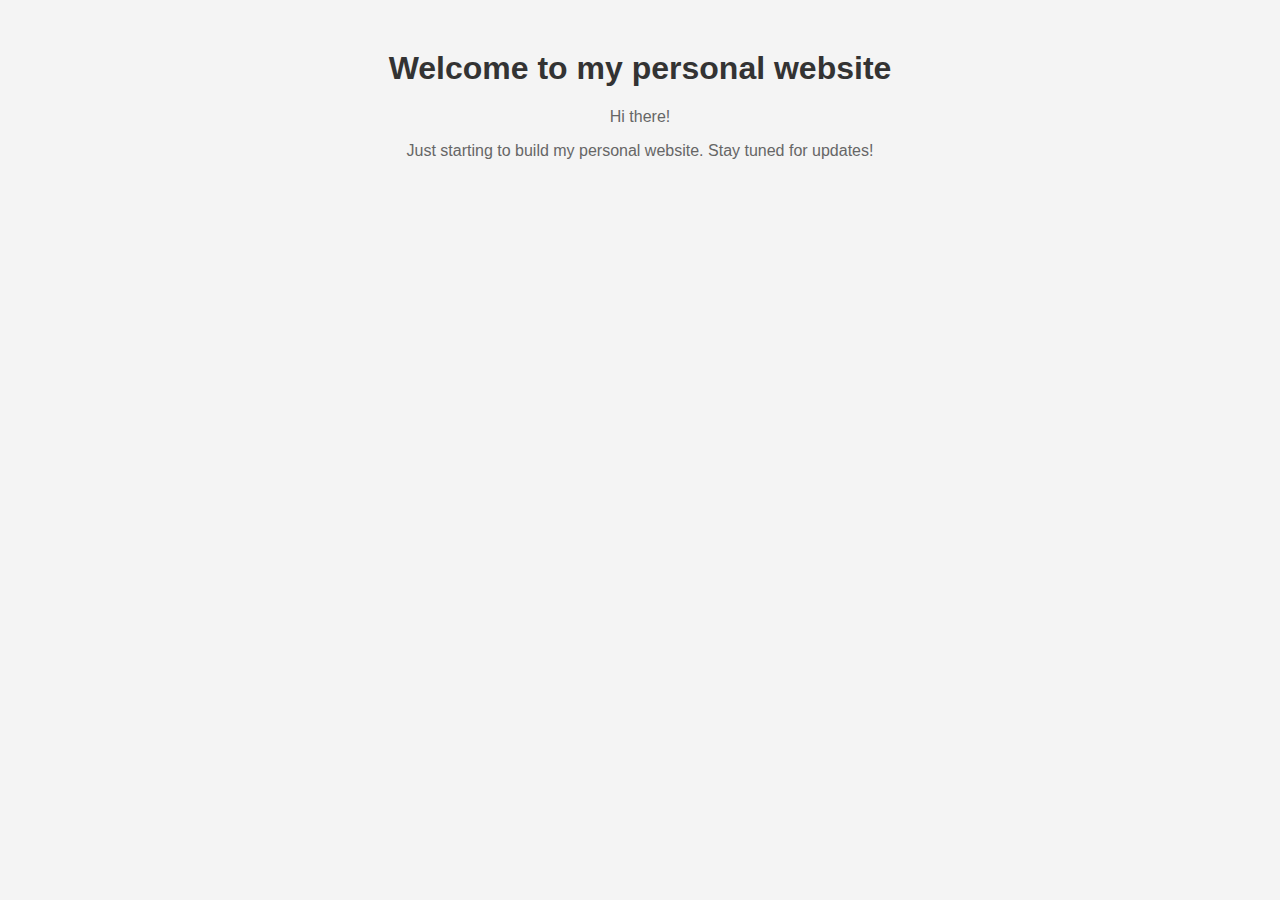
<file: index.html>
<!DOCTYPE html>
<html>
<head>
   <meta charset="utf-8">
   <meta name="viewport" content="width=device-width, initial-scale=1">
   <meta name="description" content="My personal website">
   <meta name="keywords" content="personal, website, toomasv">
   <meta name="author" content="Toomas Vooglaid">
   <meta name="robots" content="index, follow">
   <meta name="revisit-after" content="7 days">
   <meta name="language" content="en">

   <!--link rel="stylesheet" type="text/css" href="style.css" -->
   <style>
      body {
         font-family: Arial, sans-serif;
         margin: 0;
         padding: 0;
         background-color: #f4f4f4;
      }
      h1 {
         color: #333;
         text-align: center;
         margin-top: 50px;
      }
      p {
         color: #666;
         text-align: center;
      }
   </style>
  <title>My personal website</title>
</head>
<body>
  <h1>Welcome to my personal website</h1>
  <p>Hi there!</p>
  <p>Just starting to build my personal website. Stay tuned for updates!</p>
  <!--p><a href="kood/">GraphQL</a></p-->
  <script>
  </script>
</body>
</html>
</file>
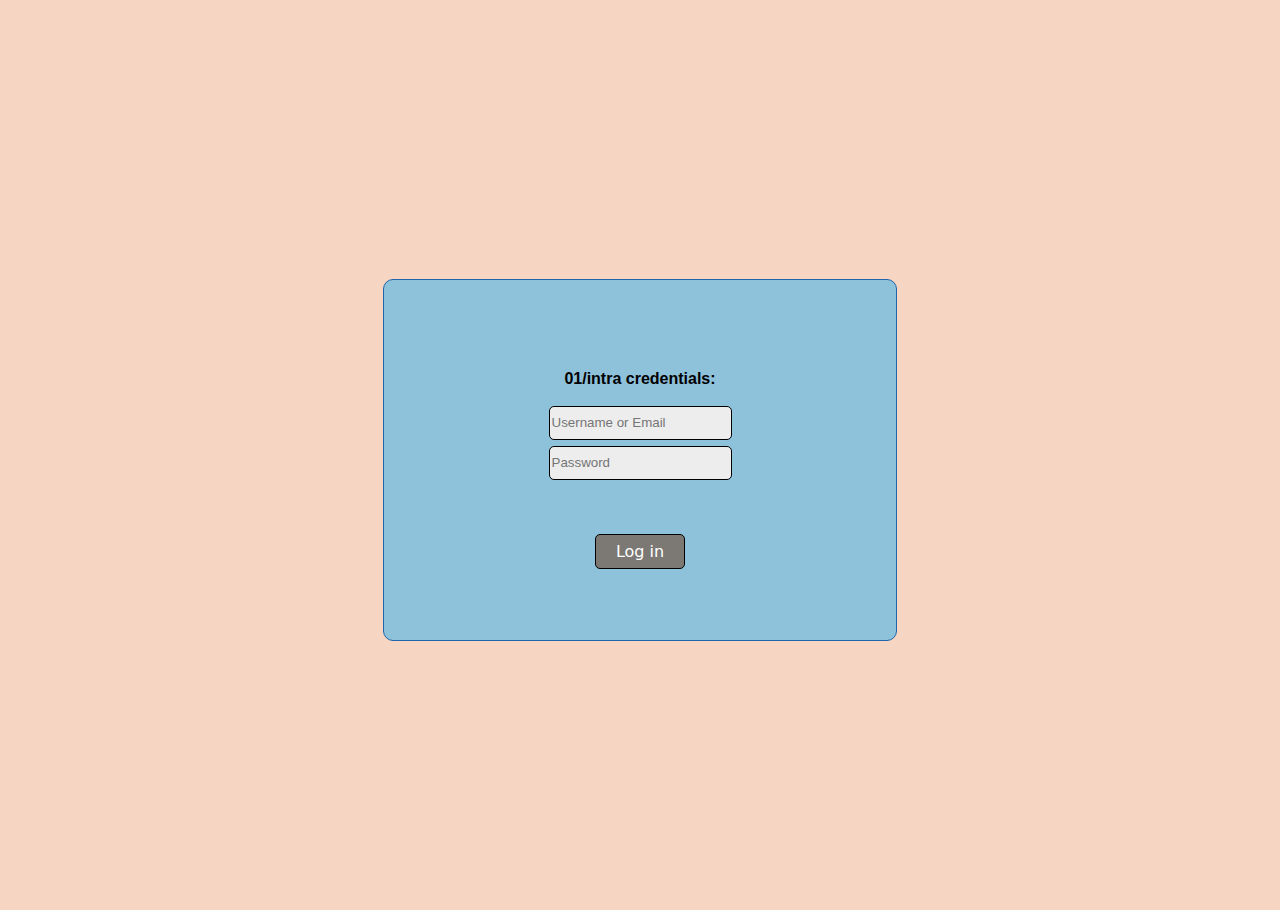
<file: kood/index.html>
<!DOCTYPE html>
<html lang="en">
<head>
   <meta charset="UTF-8">
   <meta name="viewport" content="width=device-width, initial-scale=1.0">
   <link rel="stylesheet" href="static/css/style.css">
   <title>GraphQL</title>
</head>
<body>
   <div class="loginFormContainer">
      <form id="loginForm" class="box">
         <div class="header">
            <header>01/intra credentials:</header>
         </div>
         <input class="inputbox" id="usernameOrEmail" name="usernameOrEmail" placeholder="Username or Email"></input>
         <div class="errorMessage">
            <span id="usernameOrEmail-error"></span>
         </div>
         <input class="inputbox" id="password" name="password" placeholder="Password" type="password" id="password" maxlength="30"></input>
         <div class="errorMessage">
            <span id="password-error"></span>
         </div>
         <br>
         <button id="loginBtn" class="button" type="submit" disabled>Log in</button>
      </form>
   </div>
   <script src="/kood/static/js/index.js"></script>
</body>
</html>
</file>
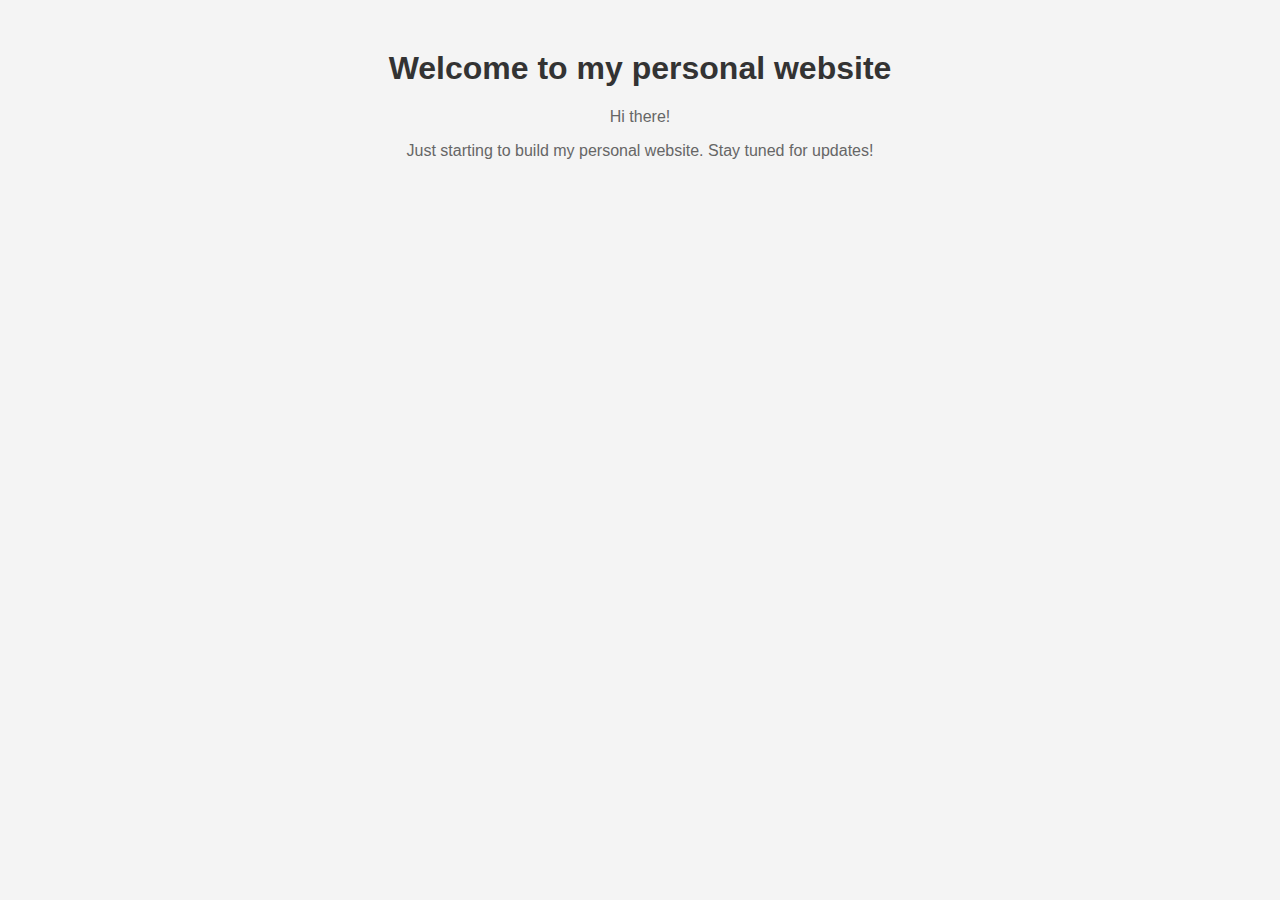
<file: kood/graphql.html>
<!DOCTYPE html>
<html lang="en">
<head>
    <meta charset="UTF-8">
    <meta name="viewport" content="width=device-width, initial-scale=1.0">
    <link rel="stylesheet" href="static/css/style.css">
    <script type="module" src="static/js/graphql.js"></script>
    <title>GraphQL</title>
</head>
<body>
    <div class="row">
        <div id="generalSelection">
            <form id="generalSelectionForm">
                <h1>Choose item:</h1>
                <select id="itemSelection" name="itemSelection">
                    <option value="progress" selected>General progress</option>
                    <option value="piscine-go">Piscine-go</option>
                    <option value="exam">Exams</option>
                    <option value="piscine-js">Piscine-js</option>
                </select>
            </form>
        </div>
        <div id="userData" class="box">
            <div id="innerUserData"></div>
            <button id="logoutBtn" class="button">Log out</button>
        </div>
        <div id="auditData" class="box"></div>
        <div id="progressGraphContainer" class="box">
            <h1>User progress</h1> 
            <p id="timeRange"></p>
            <div id="lineGraph"></div>
        </div>
        <div id="xpContainer" class="box">
            <h1>XP by task</h1>
            <svg id="barGraph" width="100%" height="100%"></svg>
        </div>
    </div>
</body>
</html>
</file>
<file: kood/static/css/style.css>
body {
   font-family:Roboto, 'Segoe UI', Tahoma, Geneva, Verdana, sans-serif;
   background-color: #f6d6c2;
   margin: 0;
   display: flex;
   align-items: center;
   justify-content: center;
   min-height: 100vh;
   padding-top: 10px;
}

header {
   padding: 2vh;
   font-weight: bold;
}

.loginFormContainer {
   display: flex;
   justify-content: center;
   align-items: center;
   height: 100vh;
}

a {
   font-weight: normal; 
   font-size: 20px;
}

#loginForm {
   width: 40vw;
   height: 40vh;
   display: flex;
   flex-direction: column;
   justify-content: center;
   align-items: center;
   border: 1px solid #2066a8;
   border-radius: 10px;
}

.errorMessage {
   margin-top: 1px;
   color: #ae282c;
   height: 5px;
   font-size: 14px;
}

.inputbox {
   border: #000000 solid 1px;
   background-color: #ededed;
   border-radius: 5px;
   height: 30px;
}

.button {
   cursor: pointer;
   display: inline-block;
   font-family: CerebriSans-Regular,-apple-system,system-ui,Roboto,sans-serif;
   padding: 7px 20px;
   text-align: center;
   text-decoration: none;
   border: 1px solid #000000;
   border-radius: 5px;

   transition: all .2s ease-in-out;
   font-size: 16px;
   user-select: none;
   -webkit-user-select: none;
   touch-action: manipulation;
   box-shadow: rgba(99, 99, 99, 0.2) 0px 2px 8px 0px;
}

.button:disabled {
   background-color: #7c7874;
   box-shadow: none;
   color: rgb(255, 255, 255);
}

.button:hover {
   background-color: #d47264;
}

.button:disabled:hover {
   cursor: default;
}

#loginBtn {
   margin-top: 30px;
}

#logoutBtn {
   margin-top: 10px;
}

.row {
   display: flex;
   flex-direction: row;
   flex-wrap: wrap;
   align-items: stretch;
   justify-content: center;
}

.box {
   background-color: #8ec1da;
   min-width: 300px;
}

#userData, #auditData {
   height: 250px;
   text-align: center;
   flex-grow: 1;
   overflow: auto;
}

#progressGraphContainer {
   display: flex;
   flex-direction: column;
   align-items: center;
   padding: 10px;
   max-width: 800px;
   flex-grow: 1;
}

#progressGraphContainer h1 {
   margin-bottom: 0px;
}

#progressGraphContainer p {
   margin: 0px;
}

#lineGraph {
   padding: 10px;
   max-width: 800px;
   transform: scaleY(-1);
   flex-grow: 1;
}

#xpContainer {
   position: relative;
   display: flex;
   flex-direction: column;
   justify-content: flex-end;
   overflow-y: auto;
   max-width: 330px;
}

#xpContainer h1 {
   text-align: center;
}

#barGraph {
   flex: 1;
   overflow-y: auto;
   width: 100%;
}

#auditData, #userData, #xpContainer, #progressGraphContainer {
   border: #2066a8 1px solid;
   border-radius: 10px;
   margin: 10px;
   padding: 10px;
}

#xpContainer, #progressGraphContainer, #lineGraph {
   width: 100%; 
   height: auto; 
}

#generalSelection {
   width: 100%;
   align-items: center;
   display: flex;
   justify-content: center;
 }

 #generalSelection form {
   display: flex;
   flex-direction: row;
   align-items: center;
   margin-bottom: 20px;
 }

 #generalSelection select {
   margin: 10px;
   padding: 5px;
   border-radius: 5px;
   border: 1px solid #000000;
   font-size: large;
   height: 40px;
 }
</file>
